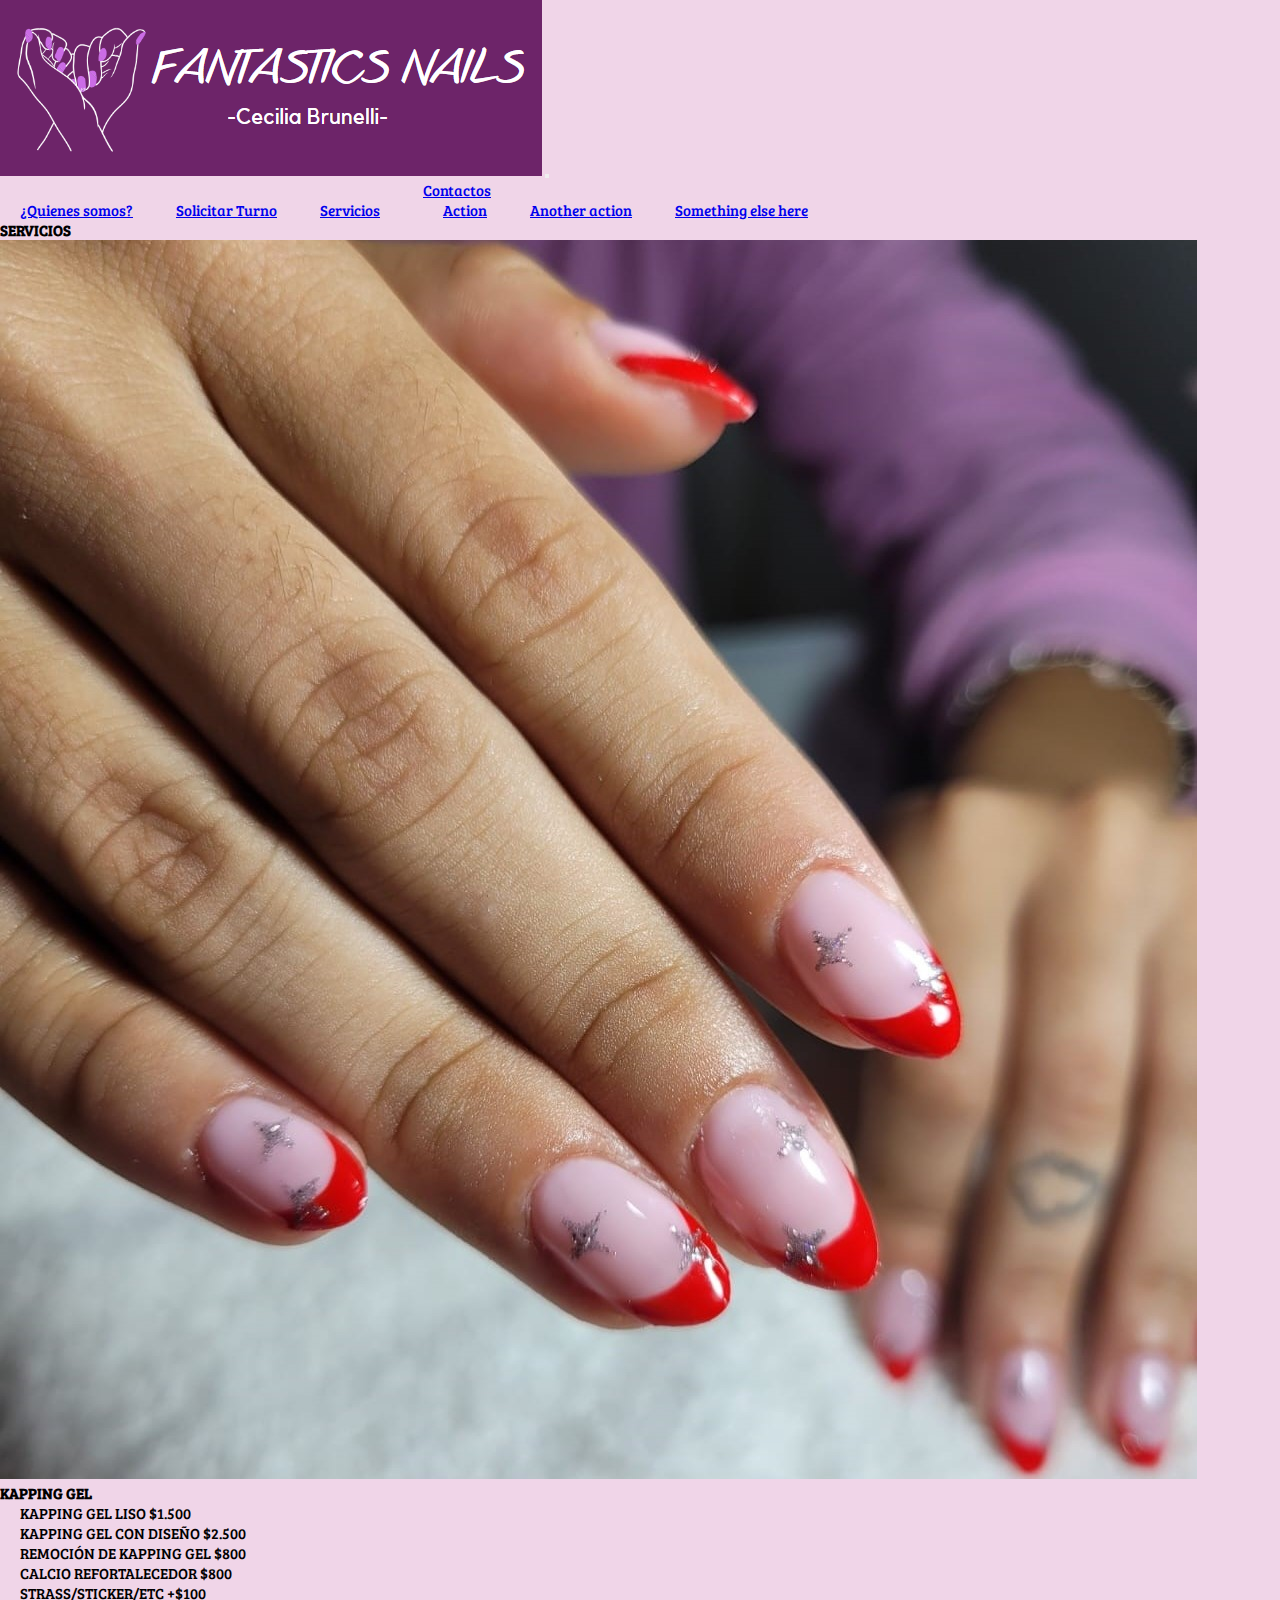
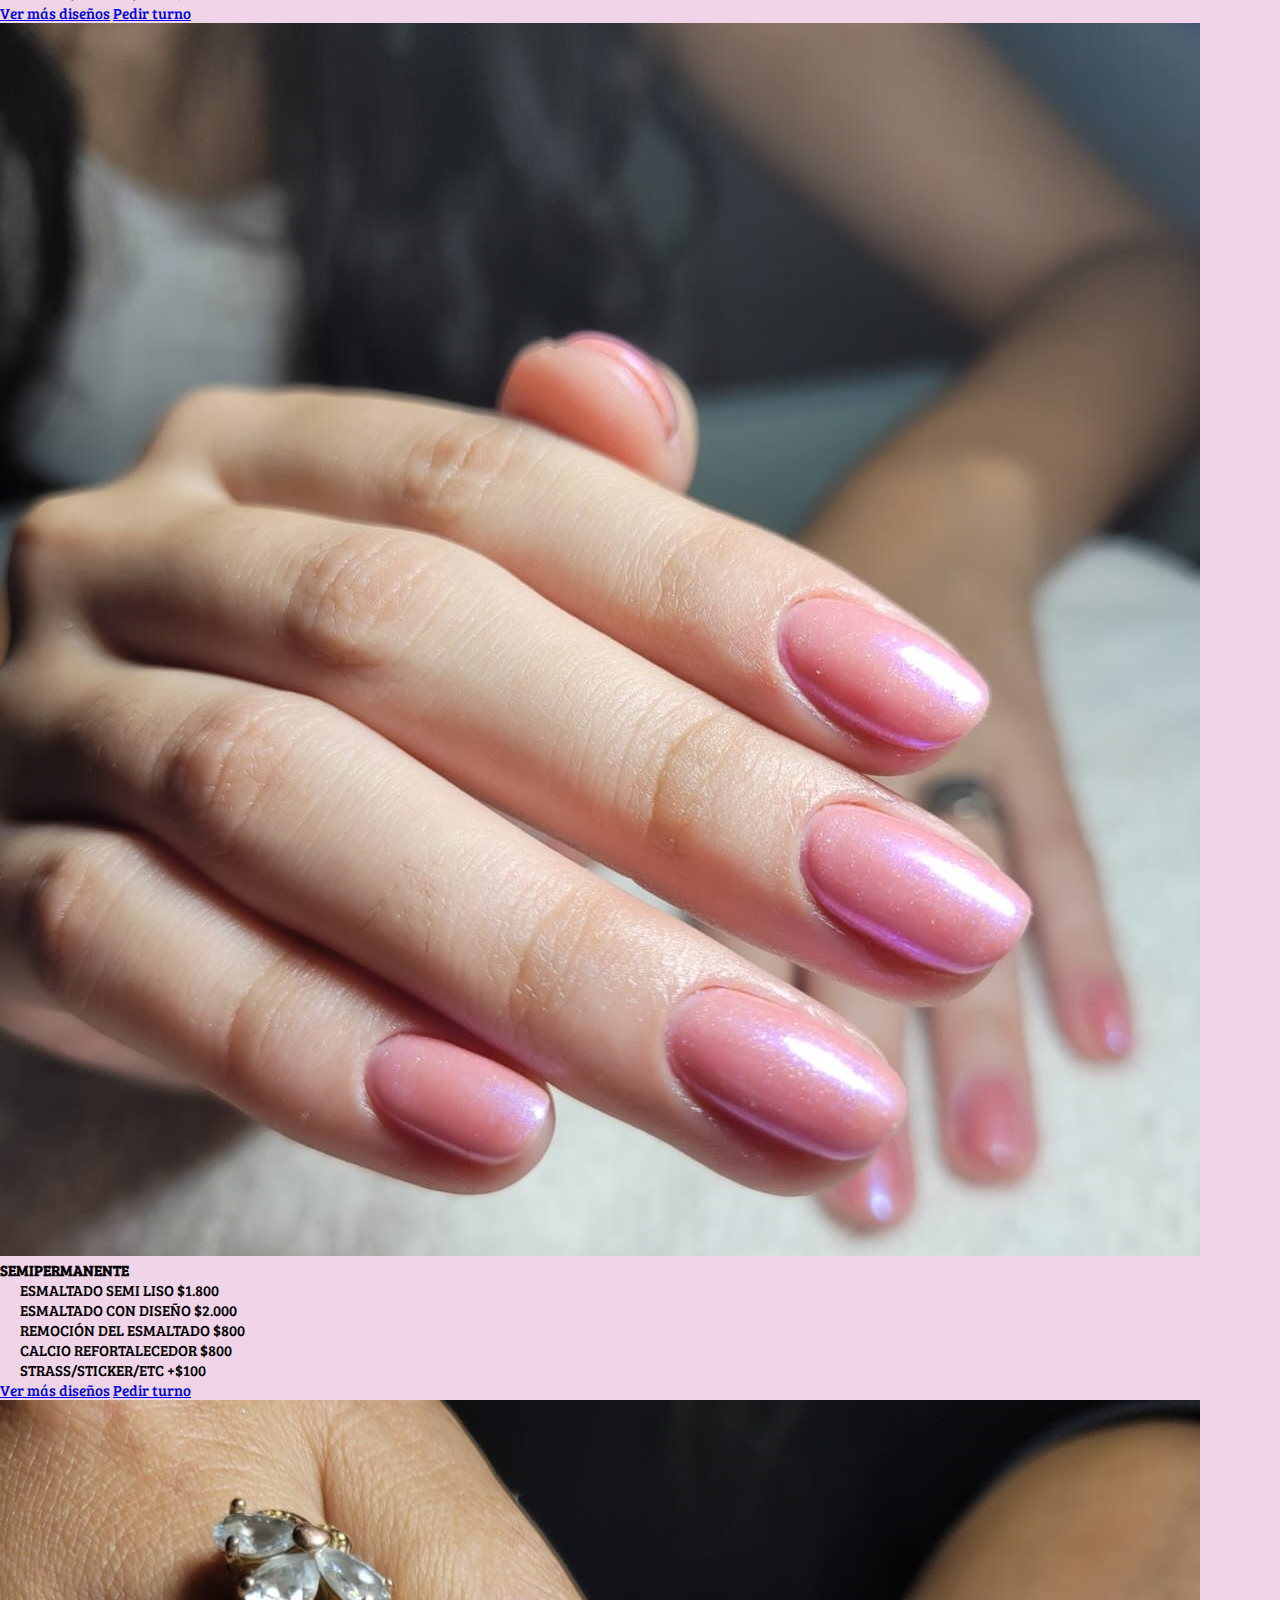
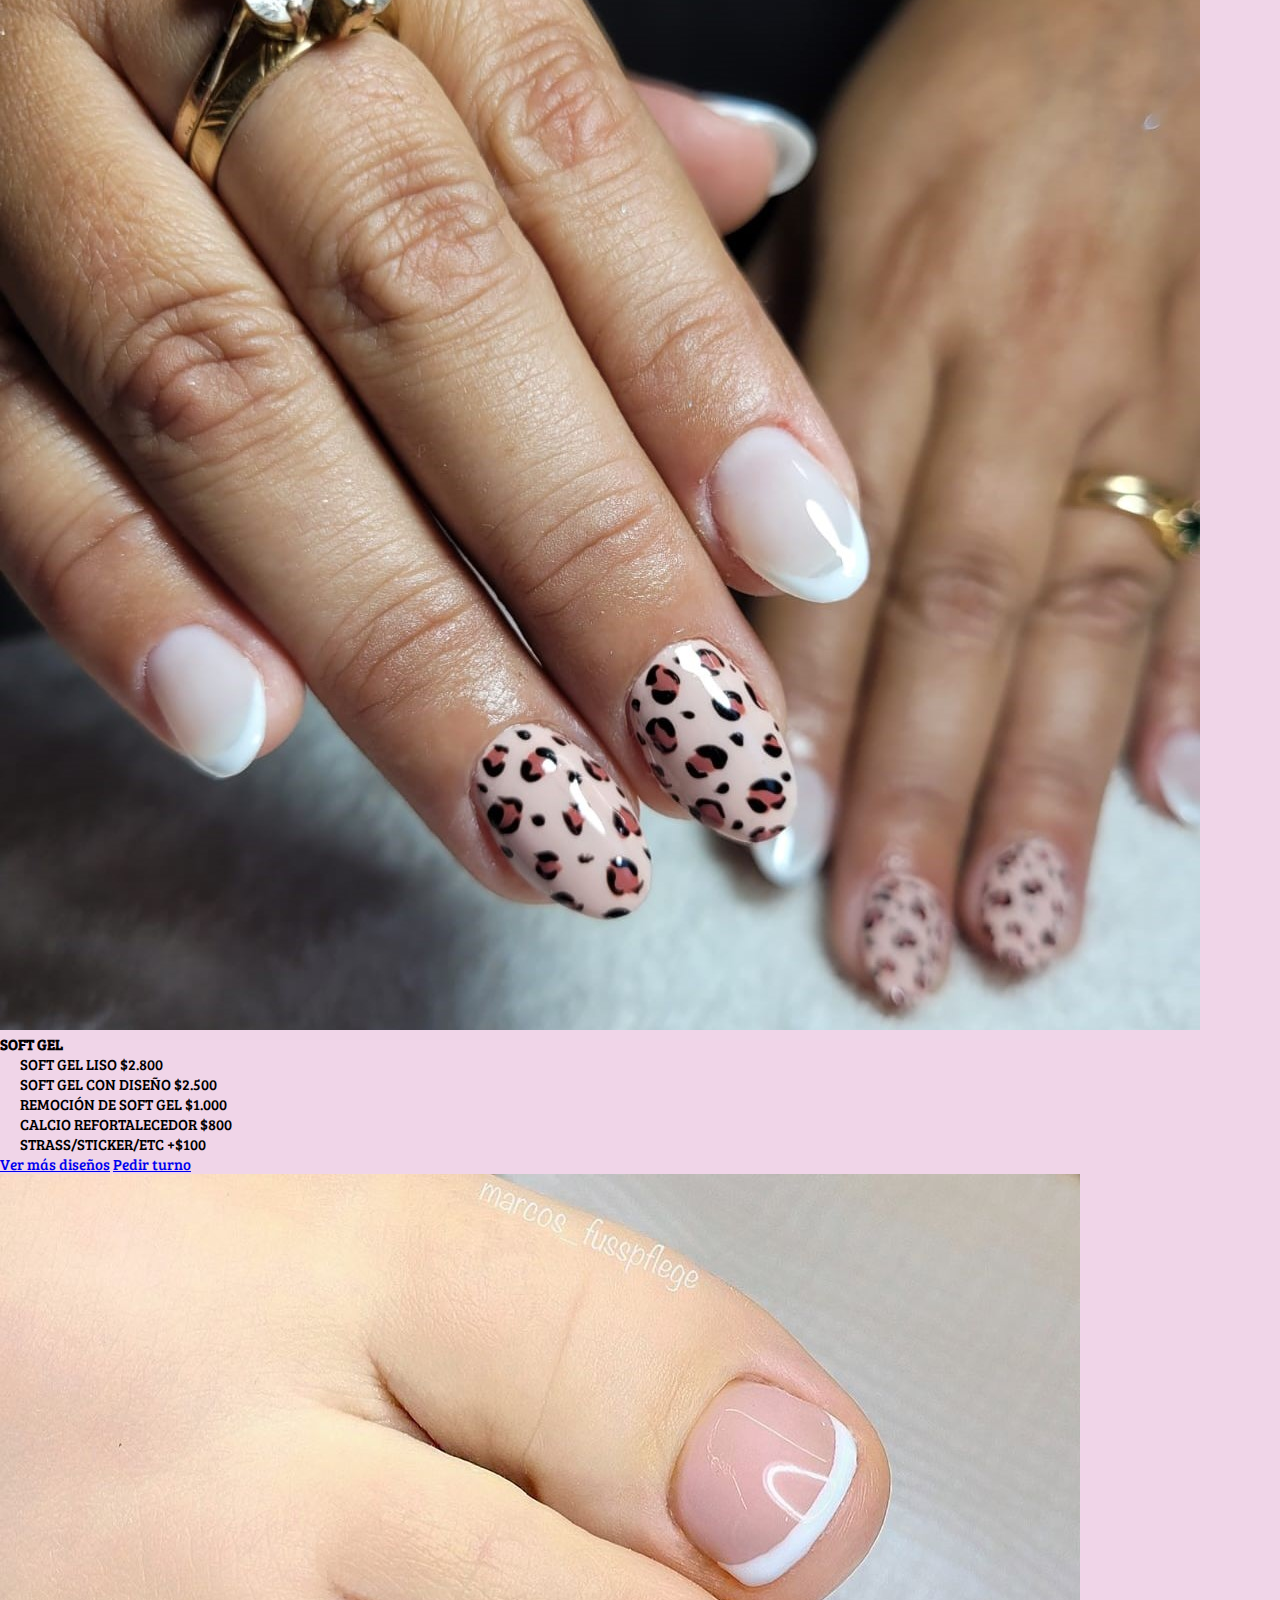
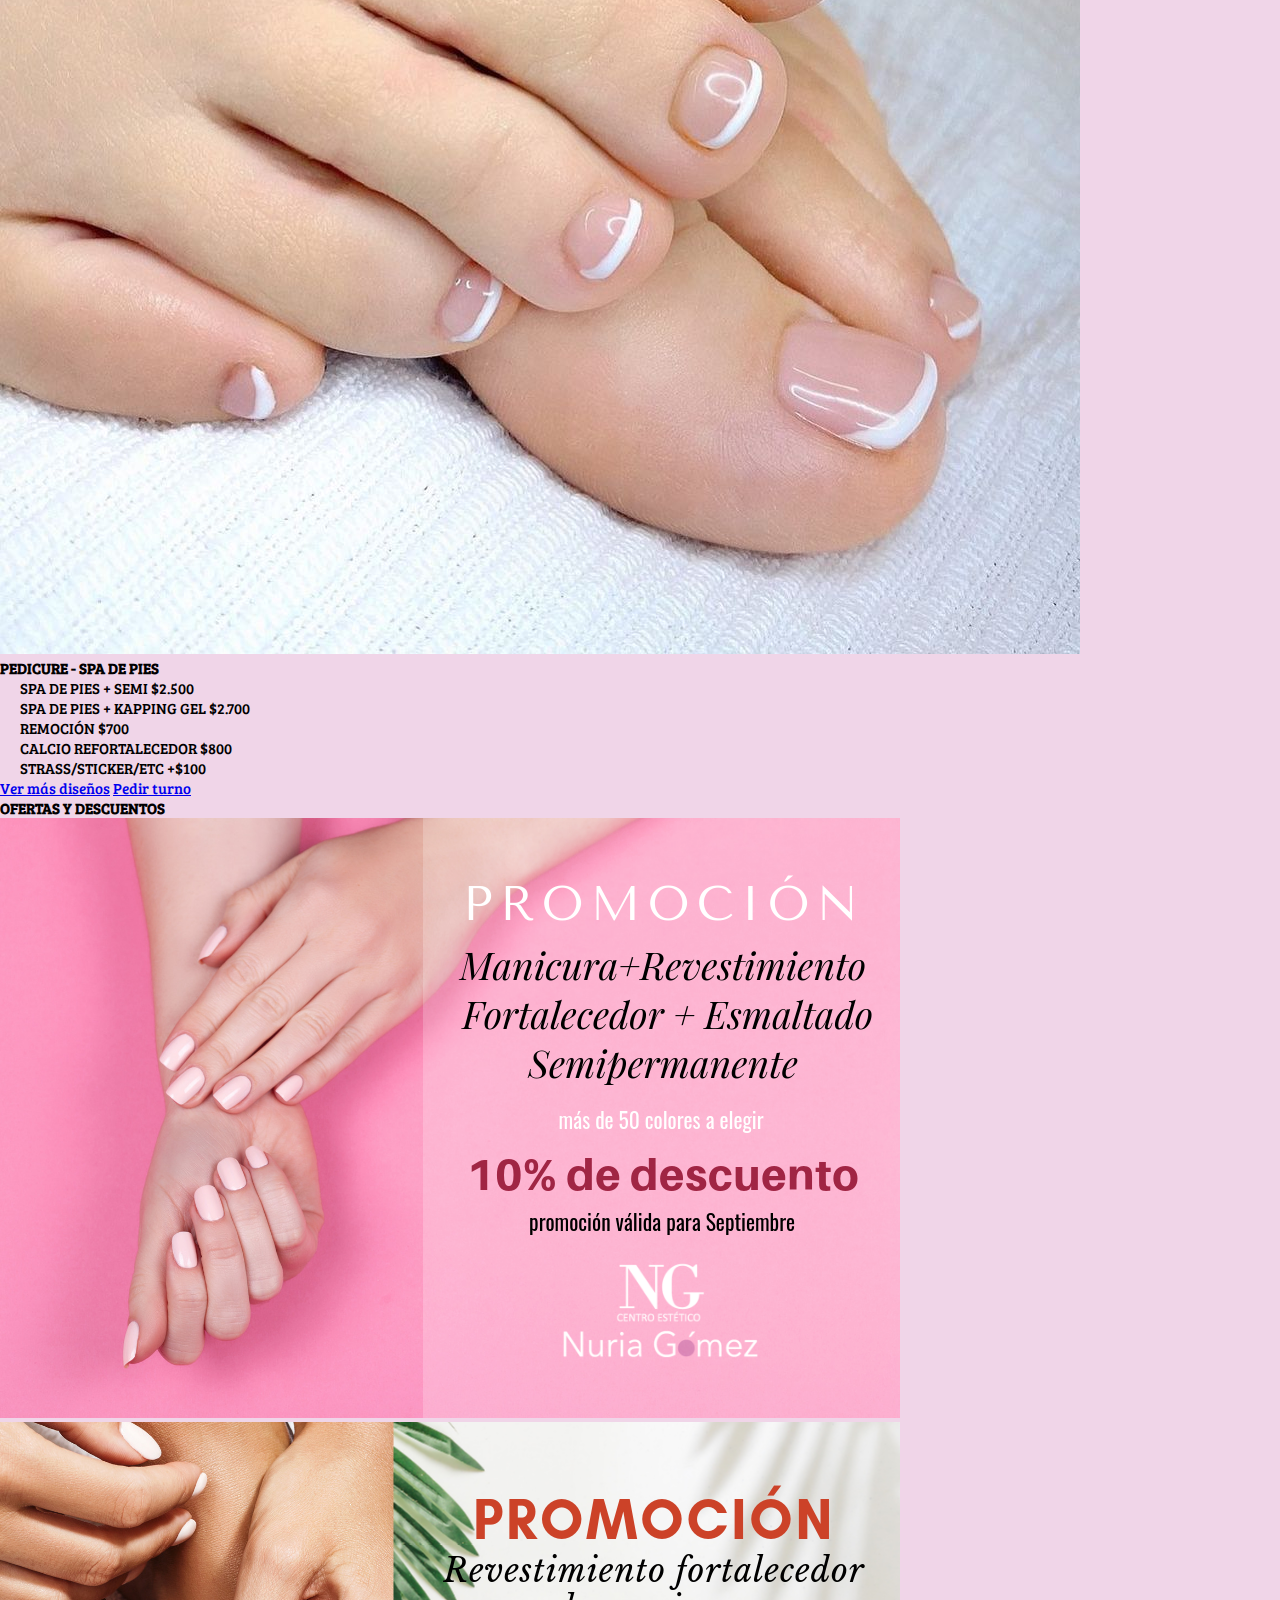
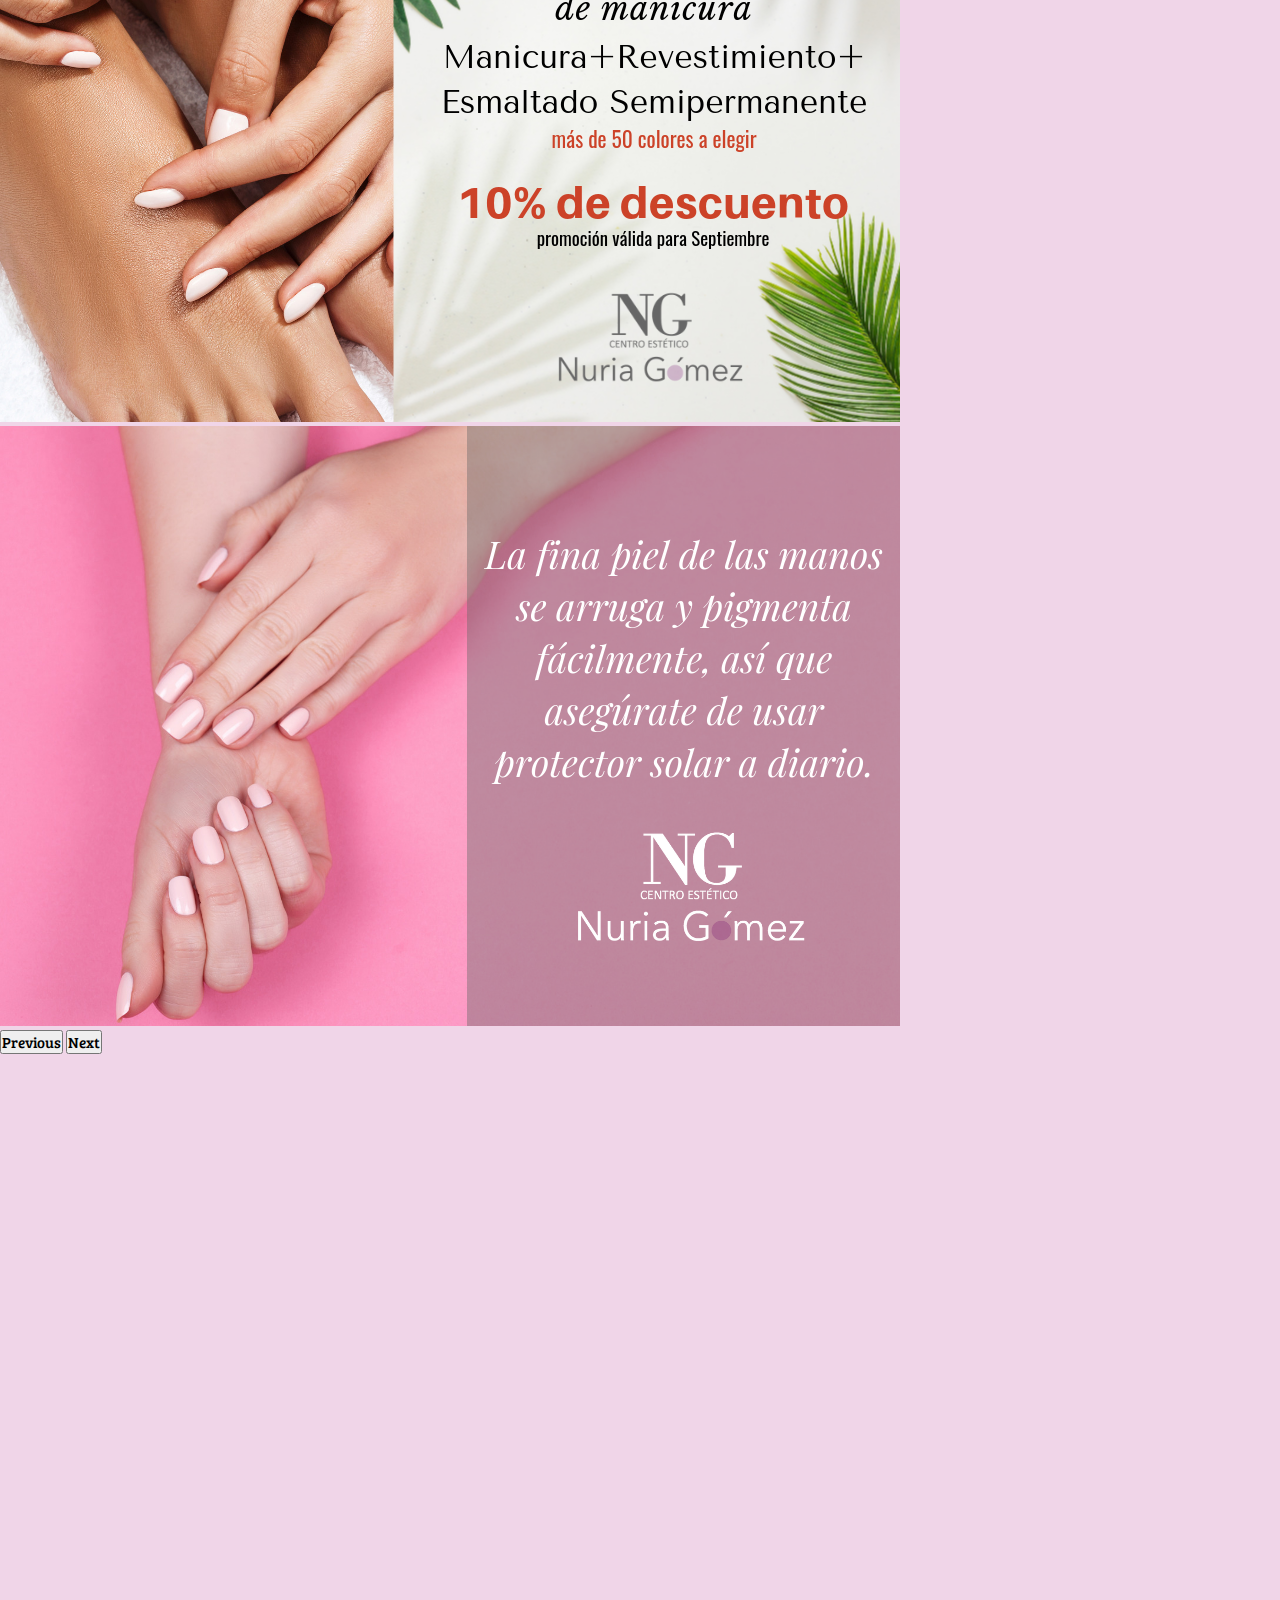
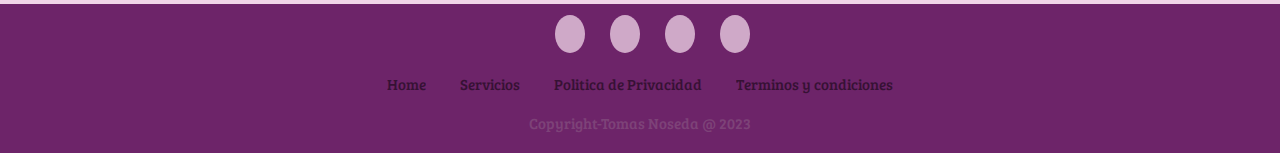
<file: index.html>
<!DOCTYPE html>
<html lang="es">

  <!-- HEAD -->
  <head>
    <meta charset="UTF-8">
    <meta http-equiv="X-UA-Compatible" content="IE=edge">
    <meta name="viewport" content="width=device-width, initial-scale=1.0">
    <meta name="author" content="Tomas Noseda">
    <meta name="description" content="pagina de manicura">
    <meta name="keywords" content="manicura, uñas">
    <meta name="viewport" content="width-device-width, initial-scale=1">
    <title>Fantastic Nails</title> 
    <enlace rel="preconectar" href="https://fonts.googleapis.com">
      <enlace rel="preconectar" href="https://fonts.gstatic.com" crossorigin>
      <enlace href="https: //fonts.googleapis.com/css2? family= Langosta & display=swap" rel="hoja de estilo">      
    <link rel="icon" type="image/x-icon" href="img/icono.png">
    <link href="https://cdn.jsdelivr.net/npm/bootstrap@5.3.0-alpha3/dist/css/bootstrap.min.css" rel="stylesheet" integrity="sha384-KK94CHFLLe+nY2dmCWGMq91rCGa5gtU4mk92HdvYe+M/SXH301p5ILy+dN9+nJOZ" crossorigin="anonymous">
    <link rel="stylesheet" href="style.css">
    <link rel="stylesheet" href="https://cdnjs.cloudflare.com/ajax/libs/font-awesome/6.4.0/css/all.min.css" integrity="sha512-iecdLmaskl7CVkqkXNQ/ZH/XLlvWZOJyj7Yy7tcenmpD1ypASozpmT/E0iPtmFIB46ZmdtAc9eNBvH0H/ZpiBw==" crossorigin="anonymous" referrerpolicy="no-referrer" />
  </head>


  <body>

  <!-- HEADER NAV -->
    <nav class="navbar navbar-expand-lg " id="navbar">
      <div class="container-fluid" id="header" >
        <a class="navbar-brand" href="#">  <img class="img-header" src="img/logo2.png" alt=""></a>
        <button class="navbar-toggler" type="button" data-bs-toggle="collapse" data-bs-target="#navbarNavDropdown" aria-controls="navbarNavDropdown" aria-expanded="false" aria-label="Toggle navigation">
          <span class="navbar-toggler-icon"></span>
        </button>
        <div class="collapse navbar-collapse" id="navbarNavDropdown">
          <ul class="navbar-nav">
            <li class="nav-item">
              <a class="nav-link active" id="quienes-somos"  aria-current="page" href="#">¿Quienes somos?</a>
            </li>
            <li class="nav-item">
              <a class="nav-link" href="turnos.html" target="_blank">Solicitar Turno</a>
            </li>
            <li class="nav-item">
              <a class="nav-link" href="#">Servicios</a>
            </li>
            <li class="nav-item dropdown">
              <a class="nav-link dropdown-toggle" href="#" role="button" data-bs-toggle="dropdown" aria-expanded="false">
                Contactos
              </a>
              <ul class="dropdown-menu">
                <li><a class="dropdown-item" href="#">Action</a></li>
                <li><a class="dropdown-item" href="#">Another action</a></li>
                <li><a class="dropdown-item" href="#">Something else here</a></li>
              </ul>
            </li>
          </ul>
        </div>
      </div>
    </nav>

    <div class="contenedor-titulo-servicios"> <h1 class="titulo-servicios">SERVICIOS</h1> </div>

 <!-- CONTENEDOR DE TARJETAS -->
  <div class="container-fluid" id="container-tarjetas">
    <div class="row">
      <div class="col-sm-12 col-md-6 col-lg-3">
        <div class="card" style="width: 18rem;">
          <img src="img/tarjetas/kappinggel.jpg" class="card-img-top" alt="...">
         <div class="card-body">
           <h5 class="card-title">KAPPING GEL</h5>
           <!-- <p class="card-text">Consiste en aplicar una fina capa de gel fortificador sobre las uñas manteniendolas rigidas y resistentes. Este tratamiento no alarga la uña natural, sino que acompaña el crecimiento de la misma.(20 dias de duracion).</p> -->
         </div>
         <ul class="list-group list-group-flush">
           <li class="list-group-item">KAPPING GEL LISO  $1.500</li>
           <li class="list-group-item">KAPPING GEL CON DISEÑO  $2.500</li>
           <li class="list-group-item">REMOCIÓN DE KAPPING GEL  $800</li>
           <li class="list-group-item">CALCIO REFORTALECEDOR  $800</li>
           <li class="list-group-item">STRASS/STICKER/ETC  +$100</li>
         </ul>
         <div class="card-body">
           <a href="#" class="card-link">Ver más diseños</a>
           <a href="#" class="card-link">Pedir turno</a>
         </div>
         </div>
      </div>
      <div class="col-sm-12 col-md-6 col-lg-3">
        <div class="card" style="width: 18rem;">
          <img src="img/tarjetas/semi.jpg" class="card-img-top" alt="...">
         <div class="card-body">
           <h5 class="card-title">SEMIPERMANENTE</h5>
           <!-- <p class="card-text">Es un esmaltado de secado inmediato y de larga duración que mantiene un resultado reluciente, aplicando esmaltes específicos y con un secado en luz UV o LED.(21 dias de duración o más)</p> -->
         </div>
         <ul class="list-group list-group-flush">
           <li class="list-group-item">ESMALTADO SEMI LISO  $1.800</li>
           <li class="list-group-item">ESMALTADO CON DISEÑO $2.000</li>
           <li class="list-group-item">REMOCIÓN DEL ESMALTADO  $800</li>
           <li class="list-group-item">CALCIO REFORTALECEDOR  $800</li>
           <li class="list-group-item">STRASS/STICKER/ETC  +$100</li>
         </ul>
         <div class="card-body">
          <a href="#" class="card-link">Ver más diseños</a>
          <a href="#" class="card-link">Pedir turno</a>
         </div>
         </div>
      </div>
      <div class="col-sm-12 col-md-6 col-lg-3">
        <div class="card" style="width: 18rem;">
          <img src="img/tarjetas/softgel.jpg" class="card-img-top" alt="...">
         <div class="card-body">
           <h5 class="card-title">SOFT GEL</h5>
           <!-- <p class="card-text">Soft gel es un sistema en el cuál se utilizan tips de gel prefabricados los cuales se adhieren a la uña natural con una base de gel y le dan el largor que la cliente desee.</p> -->
         </div>
         <ul class="list-group list-group-flush">
           <li class="list-group-item">SOFT GEL LISO  $2.800</li>
           <li class="list-group-item">SOFT GEL CON DISEÑO  $2.500</li>
           <li class="list-group-item">REMOCIÓN DE SOFT GEL  $1.000</li>
           <li class="list-group-item">CALCIO REFORTALECEDOR  $800</li>
           <li class="list-group-item">STRASS/STICKER/ETC  +$100</li>
         </ul>
         <div class="card-body">
          <a href="#" class="card-link">Ver más diseños</a>
          <a href="#" class="card-link">Pedir turno</a>
         </div>
         </div>
      </div>
      <div class="col-sm-12 col-md-6 col-lg-3">
        <div class="card" style="width: 18rem;">
          <img src="img/tarjetas/Pedicure.jpeg" class="card-img-top" alt="...">
         <div class="card-body">
           <h5 class="card-title">PEDICURE  -  SPA DE PIES </h5>
           <!-- <p class="card-text">En este proceso realizamos el servicio elegido en los pies con su debida limpieza, luego remojamos los pies en agua con sales aromáticas y relajantes + rosas, proseguimos con una exfoliacion y por último realizamos masajes relajantes. -->
           </p>
         </div>
         <ul class="list-group list-group-flush">
           <li class="list-group-item">SPA DE PIES + SEMI  $2.500</li>
           <li class="list-group-item">SPA DE PIES + KAPPING GEL  $2.700</li>
           <li class="list-group-item">REMOCIÓN   $700</li>
           <li class="list-group-item">CALCIO REFORTALECEDOR  $800</li>
           <li class="list-group-item">STRASS/STICKER/ETC  +$100

           </li>
         </ul>
         <div class="card-body">
          <a href="#" class="card-link">Ver más diseños</a>
          <a href="#" class="card-link">Pedir turno</a>
         </div>
         </div>
      </div>
      
      </div>
      </div>
    </div>
    
  </div>

  <div class="contenedor-titulo-ofertas"> <h1 class="titulo-ofertas">OFERTAS Y DESCUENTOS</h1> </div>

 <!-- CARRUSEL -->
<div class="container" id="carrusel" ></div>
  <div id="carouselExample" class="carousel slide">
   <div class="carousel-inner">
    <div class="carousel-item active">
      <img src="img/carrusel/promo1.png" class="d-block w-100" alt="...">
    </div>
    <div class="carousel-item">
      <img src="img/carrusel/promo2.jpg" class="d-block w-100" alt="...">
    </div>
    <div class="carousel-item">
      <img src="img/carrusel/promo3.jpeg" class="d-block w-100" alt="...">
    </div>
    </div>
   <button class="carousel-control-prev" type="button" data-bs-target="#carouselExample" data-bs-slide="prev">
    <span class="carousel-control-prev-icon" aria-hidden="true"></span>
    <span class="visually-hidden">Previous</span>
   </button>
   <button class="carousel-control-next" type="button" data-bs-target="#carouselExample" data-bs-slide="next">
    <span class="carousel-control-next-icon" aria-hidden="true"></span>
    <span class="visually-hidden">Next</span>
   </button>
  </div>
</div>

 <!-- FOOTER -->
    <footer>
     
      <div class="isocial">
        <a class="icono" href="#"><i class="fab fa-facebook">  </i></a>
        <a class="icono" href="#"><i class="fab fa-instagram">  </i></a>
        <a class="icono" href="#"><i class="fab fa-whatsapp">  </i></a>
        <a class="icono" href="#"><i class="fab fa-twitter">  </i></a>
      </div>
   
      <ul class="listafooter">
       <li class="li-footer"> <a class="listafooter-a href="#">Home</a>  </li>
       <li class="li-footer"> <a class="listafooter-a href="#">Servicios</a>  </li>
       <li class="li-footer"> <a class="listafooter-a href="#">Politica de Privacidad</a>  </li>
       <li class="li-footer"> <a class="listafooter-a href="#">Terminos y condiciones</a>  </li>
      </ul> 
      <p class="copyright"> Copyright-Tomas Noseda @ 2023</p>
   
    
    </footer> 
    <script src="https://cdn.jsdelivr.net/npm/bootstrap@5.3.0-alpha3/dist/js/bootstrap.bundle.min.js" integrity="sha384-ENjdO4Dr2bkBIFxQpeoTz1HIcje39Wm4jDKdf19U8gI4ddQ3GYNS7NTKfAdVQSZe" crossorigin="anonymous"></script>  
    <script src="https://cdn.jsdelivr.net/npm/@popperjs/core@2.11.7/dist/umd/popper.min.js" integrity="sha384-zYPOMqeu1DAVkHiLqWBUTcbYfZ8osu1Nd6Z89ify25QV9guujx43ITvfi12/QExE" crossorigin="anonymous"></script>
    <script src="https://cdn.jsdelivr.net/npm/bootstrap@5.3.0-alpha3/dist/js/bootstrap.min.js" integrity="sha384-Y4oOpwW3duJdCWv5ly8SCFYWqFDsfob/3GkgExXKV4idmbt98QcxXYs9UoXAB7BZ" crossorigin="anonymous"></script>
  </body>
</html>
</file>
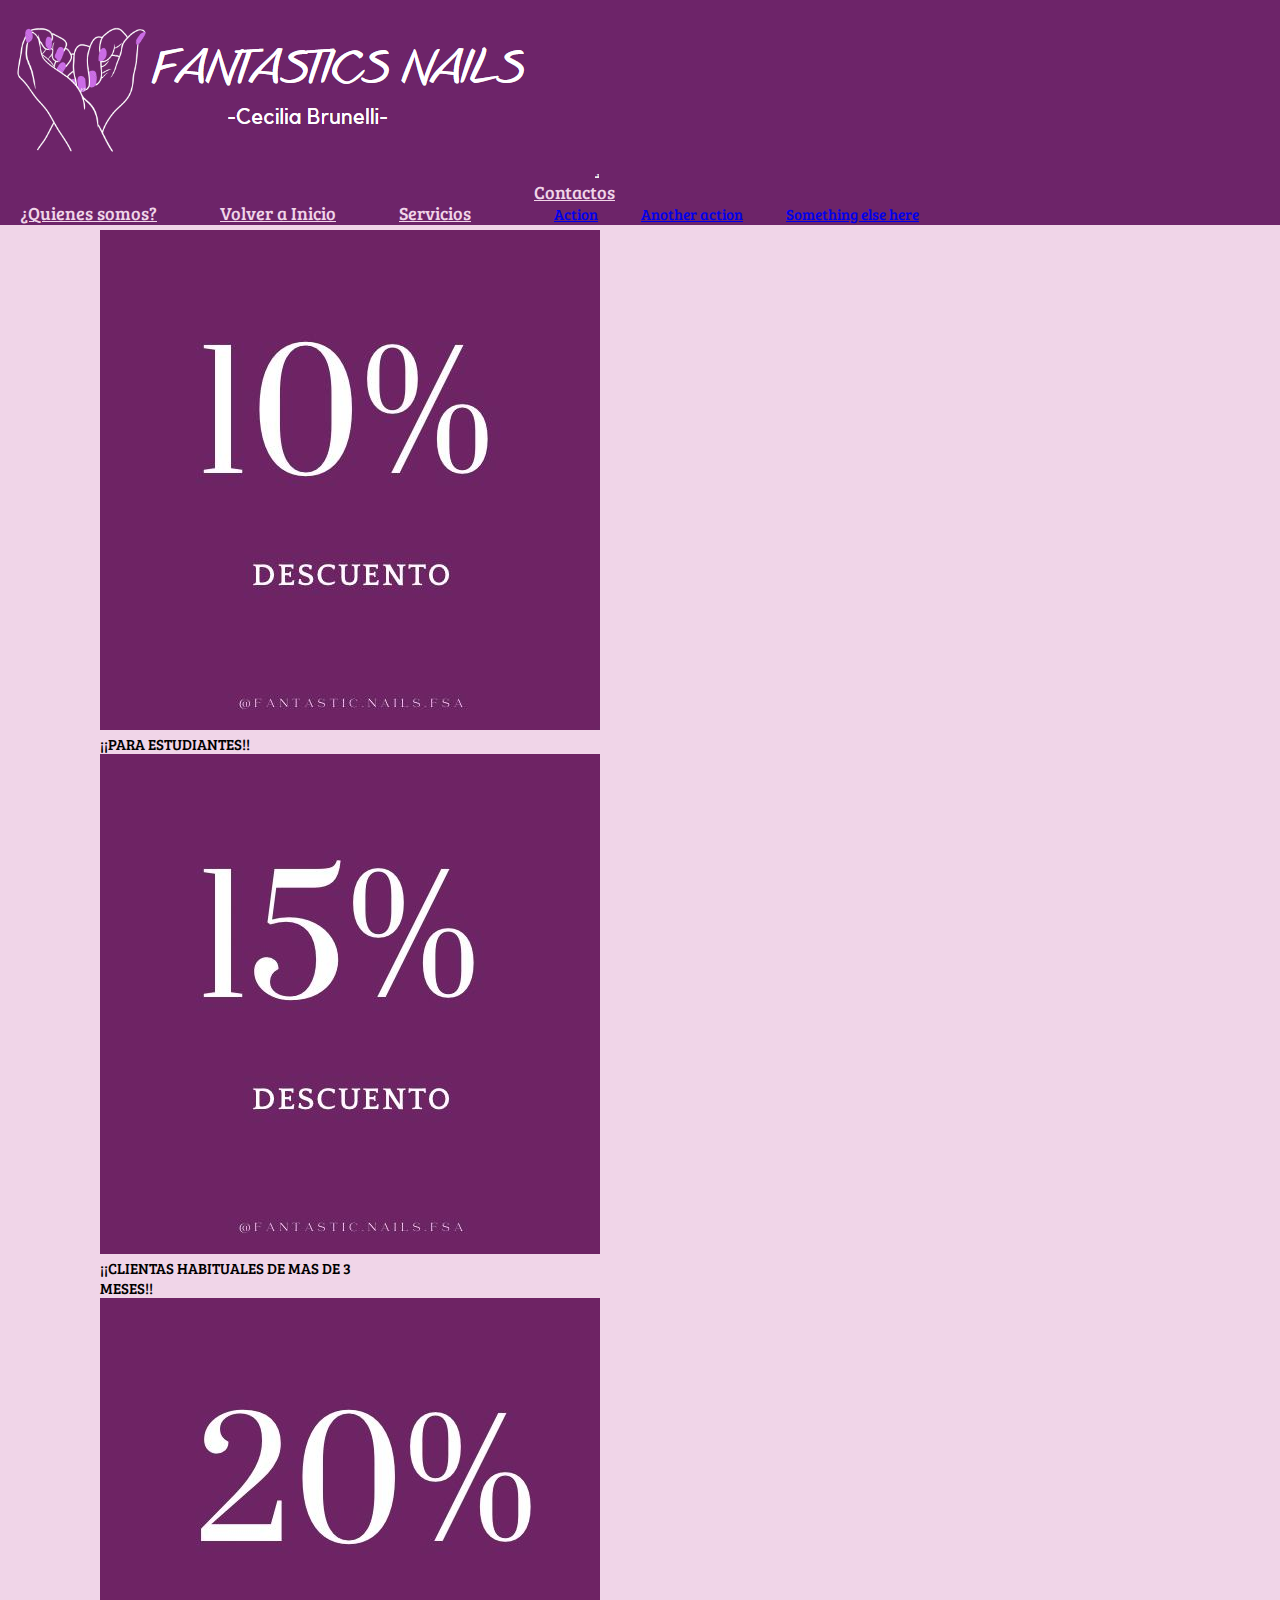
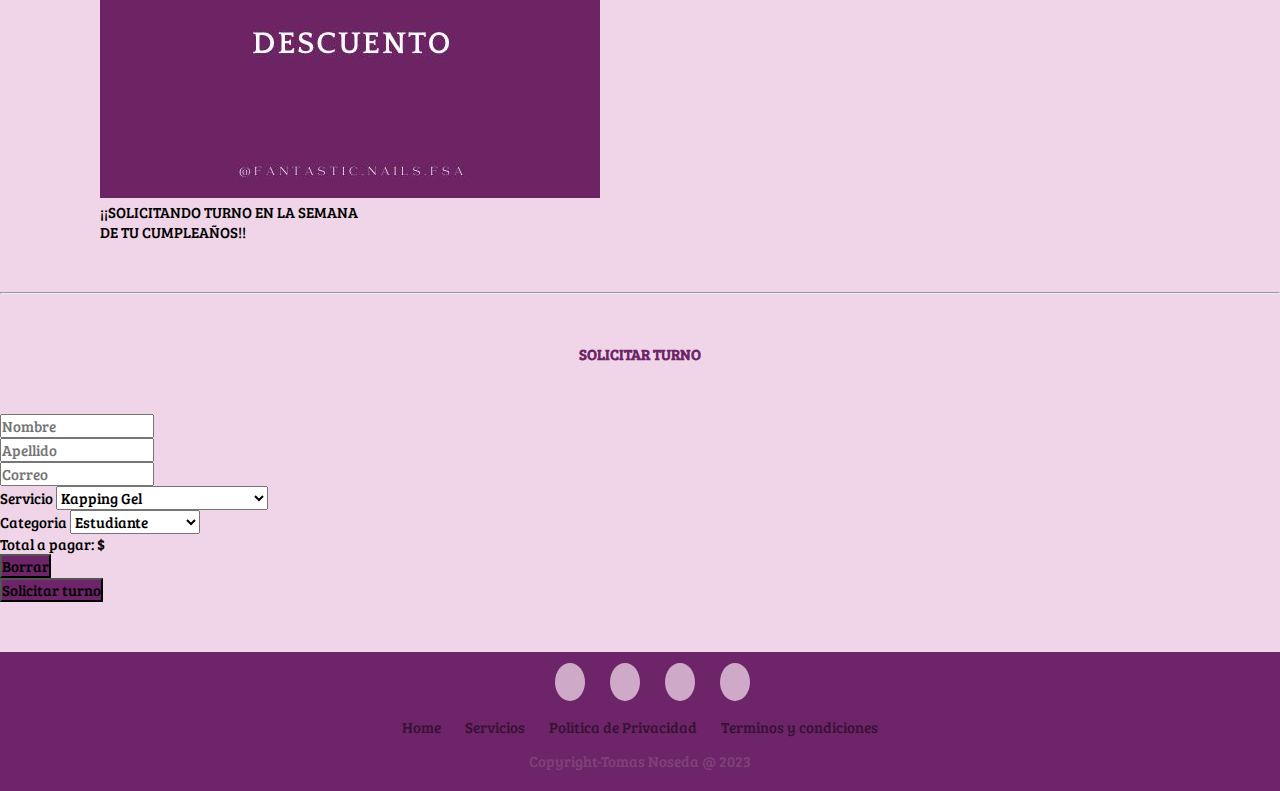
<file: turnos.html>
<!DOCTYPE html>
<html lang="es">

  <!-- HEAD -->
  <head>
    <meta charset="UTF-8">
    <meta http-equiv="X-UA-Compatible" content="IE=edge">
    <meta name="viewport" content="width=device-width, initial-scale=1.0">
    <meta name="author" content="Tomas Noseda">
    <meta name="description" content="pagina de manicura">
    <meta name="keywords" content="manicura, uñas">
    <meta name="viewport" content="width-device-width, initial-scale=1">
    <title>Solicitar Turnos</title> 
    <enlace rel="preconectar" href="https://fonts.googleapis.com">
      <enlace rel="preconectar" href="https://fonts.gstatic.com" crossorigin>
      <enlace href="https: //fonts.googleapis.com/css2? family= Langosta & display=swap" rel="hoja de estilo">      
    <link rel="icon" type="image/x-icon" href="img/icono.png">
    <link href="https://cdn.jsdelivr.net/npm/bootstrap@5.3.0-alpha3/dist/css/bootstrap.min.css" rel="stylesheet" integrity="sha384-KK94CHFLLe+nY2dmCWGMq91rCGa5gtU4mk92HdvYe+M/SXH301p5ILy+dN9+nJOZ" crossorigin="anonymous">
    <link rel="stylesheet" href="style.css">
    <link rel="stylesheet" href="style_turnos.css">
    <link rel="stylesheet" href="https://cdnjs.cloudflare.com/ajax/libs/font-awesome/6.4.0/css/all.min.css" integrity="sha512-iecdLmaskl7CVkqkXNQ/ZH/XLlvWZOJyj7Yy7tcenmpD1ypASozpmT/E0iPtmFIB46ZmdtAc9eNBvH0H/ZpiBw==" crossorigin="anonymous" referrerpolicy="no-referrer" />
  </head>


  <body>

  <!-- HEADER NAV -->
    <nav class="navbar navbar-expand-lg " id="navbar">
      <div class="container-fluid" id="header" >
        <a class="navbar-brand" href="#">  <img class="img-header" src="img/logo2.png" alt=""></a>
        <button class="navbar-toggler" type="button" data-bs-toggle="collapse" data-bs-target="#navbarNavDropdown" aria-controls="navbarNavDropdown" aria-expanded="false" aria-label="Toggle navigation">
          <span class="navbar-toggler-icon"></span>
        </button>
        <div class="collapse navbar-collapse" id="navbarNavDropdown">
          <ul class="navbar-nav">
            <li class="nav-item">
              <a class="nav-link active" id="quienes-somos"  aria-current="page" href="#">¿Quienes somos?</a>
            </li>
            <li class="nav-item">
              <a class="nav-link" href="index.html">Volver a Inicio</a>
            </li>
            <li class="nav-item">
              <a class="nav-link" href="#">Servicios</a>
            </li>
            <li class="nav-item dropdown">
              <a class="nav-link dropdown-toggle" href="#" role="button" data-bs-toggle="dropdown" aria-expanded="false">
                Contactos
              </a>
              <ul class="dropdown-menu">
                <li><a class="dropdown-item" href="#">Action</a></li>
                <li><a class="dropdown-item" href="#">Another action</a></li>
                <li><a class="dropdown-item" href="#">Something else here</a></li>
              </ul>
            </li>
          </ul>
        </div>
      </div>
    </nav>

                                               <!-- TITULO -->
    <div class="contenedor-titulo-servicios"> <h1 class="titulo-servicios">OFERTAS EN SERVICIOS</h1> </div>
 

                                             <!-- TARJETAS -->

<div class="container-fluid" id="container-ofertas">
  <div class="row">
    <div class="col">
     <div class="card" style="width: 18rem;">
        <img src="img/10descuento.jpg" class="card-img-top" alt="...">
        <div class="card-body">
          <p class="card-text">¡¡PARA ESTUDIANTES!!</p>
        </div>
      </div>
    </div> 
    
    <div class="col">
        <div class="card" style="width: 18rem;">
           <img src="img/15descuento.jpg" class="card-img-top" alt="...">
           <div class="card-body">
             <p class="card-text">¡¡CLIENTAS HABITUALES DE MAS DE 3 MESES!!</p>
           </div>
         </div>
       </div>   

       <div class="col">
        <div class="card" style="width: 18rem;">
           <img src="img/20descuento.jpg" class="card-img-top" alt="...">
           <div class="card-body">
             <p class="card-text">¡¡SOLICITANDO TURNO EN LA SEMANA DE TU CUMPLEAÑOS!!</p>
           </div>
         </div>
       </div>   
  </div>
</div>

<hr>
 
<div class="contenedor-titulo-servicios"> <h1 class="titulo-servicios">SOLICITAR TURNO</h1> </div>

                    <!-- FORMULARIO -->
                    <form class="w-50  mx-auto">
                      <div class="row ">
                        <div class="col p-2">
                          <input type="text" class="form-control name" placeholder="Nombre" aria-label="First name" required>
                        </div>
                        <div class="col p-2">
                          <input type="text" class="form-control surname" placeholder="Apellido" aria-label="Last name" required>
                        </div>
                        <div class="row p-2 mx-auto">
                          <input type="text" class="form-control email" placeholder="Correo" aria-label="Mail" required>
                        </div>
                        <div class="col-md-6 p-2">
                          <label for="select" class="p-2">Servicio</label>
                          <select class="form-select " aria-label="Default select example" id="selectSer" required>
                            <option value="1">Kapping Gel</option>
                            <option value="2">Esmaltado Semipermanente</option>
                            <option value="3">Soft Gel</option>
                            <option value="4">Pedicure + spa de pies</option>
                          </select>
                        </div>
                        <div class="col-md-6 p-2">
                          <label for="select" class="p-2">Categoria</label>
                          <select class="form-select " aria-label="Default select example" id="select" required>
                            <option value="1">Estudiante</option>
                            <option value="2">Cliente Habitual</option>
                            <option value="3">Cumpleaños</option>
                          </select>
                        </div>
                
                        <div class="col-12 rounded mx-auto blue d-flex align-items-center">
                          <p class="p-2 m-0 total">Total a pagar: $</p>
                        </div>
                
                        <div class="col-md-6 p-2">
                          <input type="reset" id="btn_borrar" class="btn btn-success green2 border-0 fw-bold w-100" value="Borrar">
                        </div>
                        <div class="col-md-6 p-2">
                          <input type="submit" class="btn btn-success green2 border-0 fw-bold w-100 resume" value="Solicitar turno">
                        </div>
                      </div>
                    </form>
                  </div>
                  </div>
                
<!-- 
                  <form class="w-50  mx-auto">
                    <div class="row ">
                      <div class="col p-2">
                        <input type="text" class="form-control name" placeholder="Nombre" aria-label="First name" required>
                      </div>
                      <div class="col p-2">
                        <input type="text" class="form-control surname" placeholder="Apellido" aria-label="Last name" required>
                      </div>
                      <div class="row p-2 mx-auto">
                        <input type="text" class="form-control email" placeholder="Correo" aria-label="Mail" required>
                      </div>
                      <div class="col-md-6 p-2">
                        <label for="items" class="p-2">Cantidad</label>
                        <input type="text" class="form-control cantidad" placeholder="Cantidad" aria-label="Items" id="items"
                          required>
                      </div>
                      <div class="col-md-6 p-2">
                        <label for="select" class="p-2">Categoria</label>
                        <select class="form-select " aria-label="Default select example" id="select" required>
                          <option value="1">Estudiante</option>
                          <option value="2">Cliente Habitual</option>
                          <option value="3">Cumpleaños</option>
                        </select>
                      </div>
              
                      <div class="col-12 rounded mx-auto blue d-flex align-items-center">
                        <p class="p-2 m-0 total">Total a pagar: $</p>
                      </div>
              
                      <div class="col-md-6 p-2">
                        <input type="reset" class="btn btn-success green2 border-0 fw-bold w-100" value="Borrar">
                      </div>
                      <div class="col-md-6 p-2">
                        <input type="submit" class="btn btn-success green2 border-0 fw-bold w-100 resume" value="Resumen">
                      </div>
                    </div>
                  </form>
                </div>
                </div> -->
   















 <!-- FOOTER -->
    <footer>
     
      <div class="isocial">
        <a class="icono" href="#"><i class="fab fa-facebook">  </i></a>
        <a class="icono" href="#"><i class="fab fa-instagram">  </i></a>
        <a class="icono" href="#"><i class="fab fa-whatsapp">  </i></a>
        <a class="icono" href="#"><i class="fab fa-twitter">  </i></a>
      </div>
   
      <ul class="listafooter">
       <li class="li-footer"> <a class="listafooter-a href="#">Home</a>  </li>
       <li class="li-footer"> <a class="listafooter-a href="#">Servicios</a>  </li>
       <li class="li-footer"> <a class="listafooter-a href="#">Politica de Privacidad</a>  </li>
       <li class="li-footer"> <a class="listafooter-a href="#">Terminos y condiciones</a>  </li>
      </ul> 
      <p class="copyright"> Copyright-Tomas Noseda @ 2023</p>
   
    
    </footer> 
    <script src="https://cdn.jsdelivr.net/npm/bootstrap@5.3.0-alpha3/dist/js/bootstrap.bundle.min.js" integrity="sha384-ENjdO4Dr2bkBIFxQpeoTz1HIcje39Wm4jDKdf19U8gI4ddQ3GYNS7NTKfAdVQSZe" crossorigin="anonymous"></script>  
    <script src="https://cdn.jsdelivr.net/npm/@popperjs/core@2.11.7/dist/umd/popper.min.js" integrity="sha384-zYPOMqeu1DAVkHiLqWBUTcbYfZ8osu1Nd6Z89ify25QV9guujx43ITvfi12/QExE" crossorigin="anonymous"></script>
    <script src="https://cdn.jsdelivr.net/npm/bootstrap@5.3.0-alpha3/dist/js/bootstrap.min.js" integrity="sha384-Y4oOpwW3duJdCWv5ly8SCFYWqFDsfob/3GkgExXKV4idmbt98QcxXYs9UoXAB7BZ" crossorigin="anonymous"></script>
    <script src="script.js"></script>
  </body>
</html>
</file>
<file: style.css>
@import url('https://fonts.googleapis.com/css2?family=Bree+Serif&display=swap');


 *{
        box-sizing: border-box;
        margin: 0;
        padding: 0;
        font-family: 'Bree Serif', serif;
        font-size: 15px;
 }
    
body{
        background-color: #f0d5e8;
        overflow: auto  scroll;
 }

nav{
    list-style: none;
    
}
  
.logodiv{
    margin-left: 30px;
}
header{
        background-color: #6d2469;
        display: flex;
        justify-content: flex-start;
        align-items: center;
        height: 85px;
        padding: 5px 2%;
        margin-bottom: 25px;
        
}
   

.logo{
        
        cursor: pointer;
        width: 300px;
        height: 80px;      
        
}

 

li{
    display: inline-block;
    padding: 0 20px;
    
}

.nav-opciones {
    text-decoration: none;
    color: white;
    /* font-weight: 400;
    color: #6d2469;
    padding: 9px 15px;
    background: #f0d5e8;
    border: none;
    border-radius: 50px; */
    cursor: pointer;
    margin-left: 25px;
}

.contactos{
    justify-content: center;
    align-items: center;
    text-decoration: none;
    font-weight: 400;
    color: #6d2469;
    padding: 8px 25px;
    background: #f0d5e8;
    border: none;
    border-radius: 50px;
    cursor: pointer;
    margin-left: 30px;
    margin-bottom: 10px;

}

.logodiv{
    margin-right: 200px;
}

.quienes-somos{
    margin-left: 5px;
}

footer{
    margin-top: 550px;
    background-color: #6d2469;
    height: auto;
    padding: 20px 0;
}

.isocial{
    text-align: center;
    padding-bottom: 25px;
}

.icono{
    border: 2px solid rgb(71, 19, 63);
    border-radius: 100%;
    opacity: 0.75;
    text-decoration: none;
    color: white;
    font-weight: 400;
    color: #6d2469;
    padding: 9px 15px;
    background: #f0d5e8;
    border: none;
    cursor: pointer;
    margin-left: 25px;
    
}
.icono:hover{
    opacity: 1;
}

.listafooter{
    margin-top: 0;
    padding: 0;
    list-style: none;
    font-size: 18px;
    line-height: 1.6;
    margin-bottom: 0;
    text-align: center;
}
.listafooter-a{
    color: inherit;
    text-decoration: none;
    opacity: 0.5;
}
.listafooter-a:hover{
    opacity: 1;
    color: #f0d5e8;
}

.li-footer{
    display: inline-block;
    padding: 0 15px;
}
.copyright{
    margin-top: 15px;
    text-align: center;
    color: rgb(192, 188, 183);
    opacity: 0.2;
}
</file>
<file: style_turnos.css>
@import url('https://fonts.googleapis.com/css2?family=Bree+Serif&display=swap');


 *{
        box-sizing: border-box;
        margin: 0;
        padding: 0;
        font-family: 'Bree Serif', serif;
        font-size: 15px;
 }




 /* HEADER */

#quienes-somos{
    color:#f0d5e8;
}

 .nav-link{
    font-size: 18px;
    color: #f0d5e8;
 }
 

 .navbar-brand{
    margin-right: 50px;
   
}

.nav-item {
    margin-right: 20px;
}

#navbarNavDropdown{
    background-color: #6d2469;
    
}

#navbar{
    background-color: #6d2469;
    height: 110px;
}

#header{
    background-color: #6d2469;
}



   
/* BODY */

body{
        background-color: #f0d5e8;
        overflow: auto  scroll;
 }


/* TITULO-SERVICIOS */
.contenedor-titulo-servicios{
    margin: 50px 0px;    
    
    }
    
 .titulo-servicios{
  text-align: center;
  color: #6d2469;
    }

 /* CONTENEDOR DE TARJETAS */

 #container-tarjetas{
    margin-top: 20px;
 }

.card-link{
    text-decoration: none;
    color: rgb(121, 16, 105);
}

.card-title{
    color: rgb(121, 16, 105);0;
}
  
.logodiv{
    margin-left: 30px;
}
 

li{
    display: inline-block;
    padding: 0 20px;
    
}

.contenedor-titulo-ofertas{
margin: 50px 0px;    

}

.titulo-ofertas{
    text-align: center;
    color: #6d2469;
}


/* CARRUSEL */


/* FOOTER */


.logodiv{
    margin-right: 200px;
}

.quienes-somos{
    margin-left: 5px;
}

footer{
    margin-top: 50px;
    background-color: #6d2469;
    height: auto;
    padding: 20px 0;
}

.isocial{
    text-align: center;
    padding-bottom: 20px;
}

.icono{
    border: 2px solid rgb(71, 19, 63);
    border-radius: 100%;
    opacity: 0.75;
    text-decoration: none;
    color: white;
    font-weight: 400;
    color: #6d2469;
    padding: 9px 15px;
    background: #f0d5e8;
    border: none;
    cursor: pointer;
    margin-left: 25px;
    
}
.icono:hover{
    opacity: 1;
}

.listafooter{
    margin-top: 0;
    padding: 0;
    list-style: none;
    font-size: 18px;
    line-height: 1.6;
    margin-bottom: 0;
    text-align: center;
}
.listafooter-a{
    color: inherit;
    text-decoration: none;
    opacity: 0.5;
}
.listafooter-a:hover{
    opacity: 1;
    color: #f0d5e8;
}

.li-footer{
    display: inline-block;
    padding: 0 10px;
}
.copyright{
    margin-top: 10px;
    margin-bottom: 0;
    text-align: center;
    color: rgb(192, 188, 183);
    opacity: 0.2;
}


                               /* CONTENEDOR DE TARJETAS DE OFERTAS */
#container-ofertas{
margin-left: 100px;
margin-bottom: 50px;
}
    
.btn{
    background-color: #6d2469;
}
</file>
